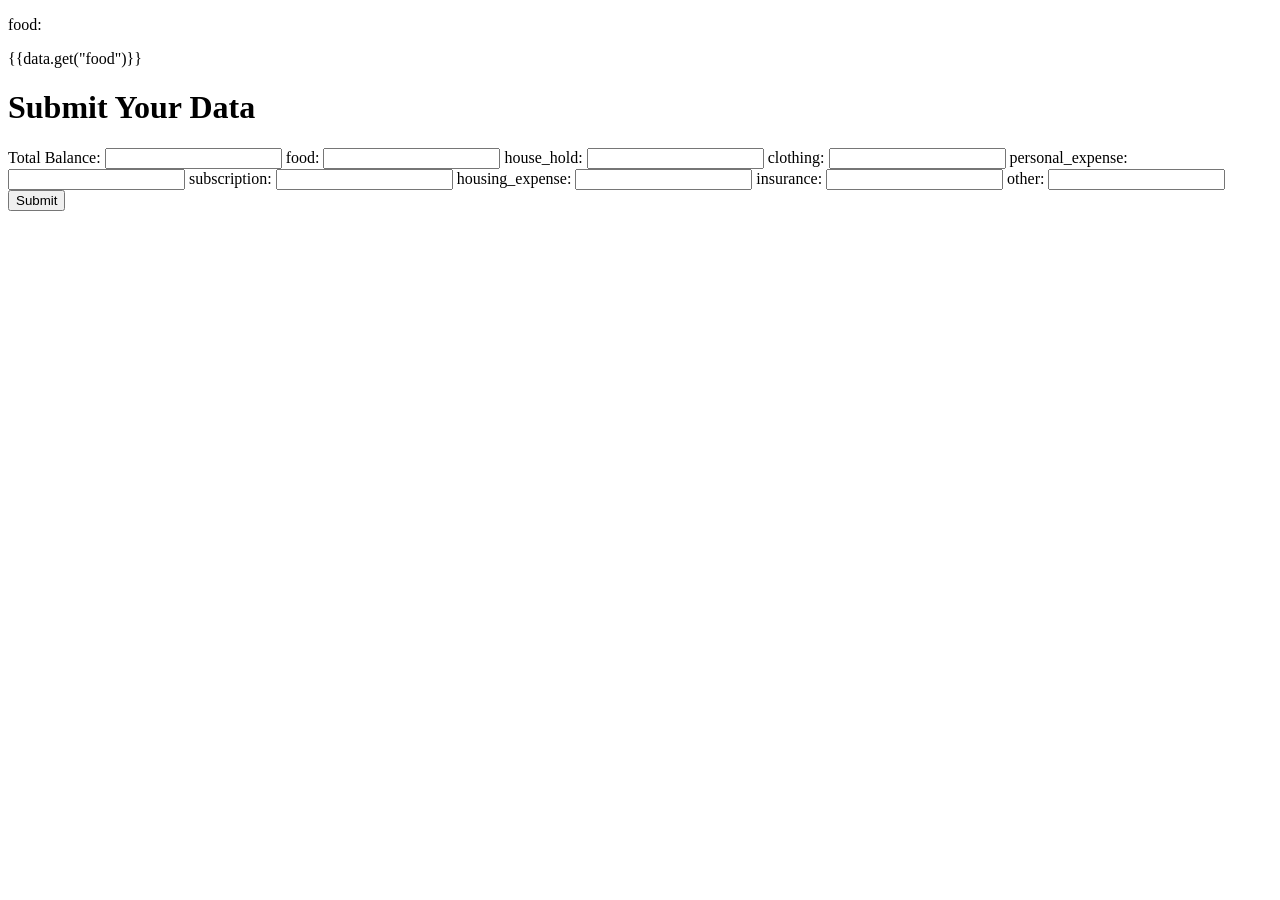
<file: templates/index.html>
<!DOCTYPE html>
<html lang="en">
<head>
    <meta charset="UTF-8">
    <meta name="viewport" content="width=device-width, initial-scale=1.0">
    <title>Submit Data</title>
</head>
<body>
    <p>food: </p>{{data.get("food")}}
    <h1>Submit Your Data</h1>
    <form action="/initialize_balance" method="post">
        <label for="total_balance">Total Balance:</label>
        <input type="text" id="name" name="total_balance">
        
        <label for="food">food:</label>
        <input type="text" id="food" name="food">

        <label for="email">house_hold:</label>
        <input type="text" id="email" name="house_hold">
                
        <label for="email">clothing:</label>
        <input type="text" id="email" name="clothing">
                
        <label for="email">personal_expense:</label>
        <input type="text" id="email" name="personal_expense">
                
        <label for="email">subscription:</label>
        <input type="text" id="email" name="subscription">
                
        <label for="email">housing_expense:</label>
        <input type="text" id="email" name="housing_expense">
                
        <label for="email">insurance:</label>
        <input type="text" id="email" name="insurance">
                        
        <label for="email">other:</label>
        <input type="text" id="email" name="other">
        <button type="submit">Submit</button>
    </form>
</body>
</html>
</file>
